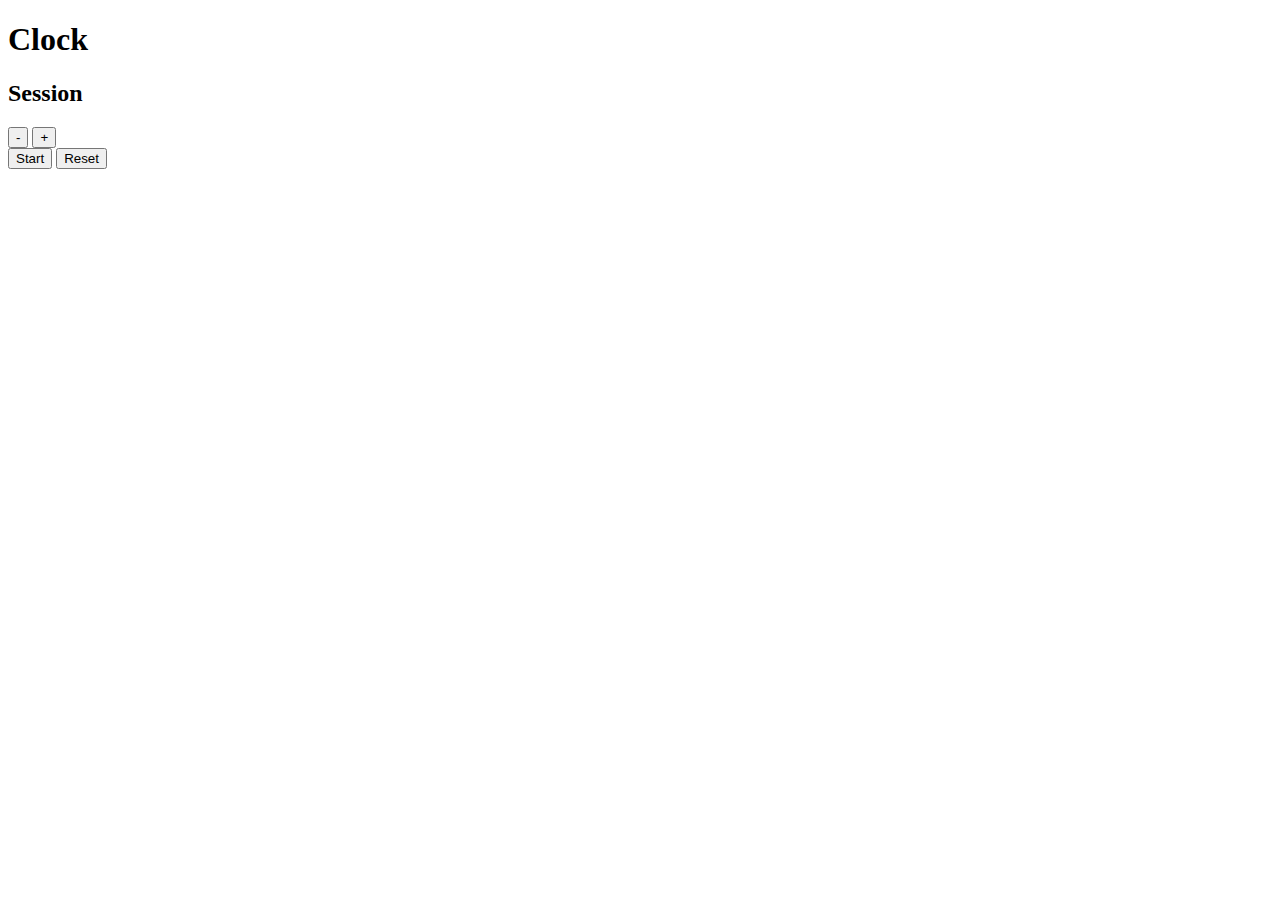
<file: frontendLibrary/25+5clock/index.html>
<!DOCTYPE html>
<html lang="en">
<head>
    <meta charset="UTF-8">
    <meta http-equiv="X-UA-Compatible" content="IE=edge">
    <meta name="viewport" content="width=device-width, initial-scale=1.0">
    <title>25+5 clock</title>
</head>
<body>
   <div id="app">
       <h1>Clock</h1>
       <div id="session">
        <h2>Session</h2>
        <button onclick="decrement()">
          -
        </button>
        <span id="session-length">

        </span>
          <button onclick="increment()">
              +
          </button>
       </div>
       <div id="timer">
           
       </div>
       <div id="buttons">
              <button id="start_stop" onclick="start_stop()">Start</button>
              <button id="reset" v-if="notstarted" @click="reset">Reset</button>
       </div>
   </div> 
    <script>
        let timer = 25;
        let started = false;
        let sessionCounter = document.getElementById('session-length');
        let timerHolder = document.getElementById('timer'); 
        sessionCounter.innerText = timer;
        timerHolder.innerText = `${timer} : 00`;
        function start_stop(){
            started = !started;
            if(started){
                document.getElementById('start_stop').innerText = 'Stop';
                timerHolder.innerText = timer;
                startTimer(timer);
            }
            else{
                document.getElementById('start_stop').innerText = 'Start';
                clearInterval(interval);
            }
            
        }
        function increment() {
            if(timer<60){
            timer++;
            sessionCounter.innerText = timer;
            }
        }

        function decrement() {
            if(timer>1){
            timer--;
            sessionCounter.innerText = timer;
            }
        }
        function startTimer(time){
            if(timerSecond >0 && started){
                setInterval(timerSecond--,1000);
                timerHolder.innerText = `${timer} : ${timerSecond}`;
                if(timerSecond < 10){
                    timerHolder.innerText = `${timer} : 0${timerSecond}`;
                }
                }else if(timer>0&&started){
                    timerSecond = 59;
                    timer--;
                }
                
            }

        }
        onkeypress = function(e){
            if(e.key=='+'){
                increment();
            }
            else if(e.key=='-'){
                decrement();
            }
        }
    </script>
</body>
</html>
</file>
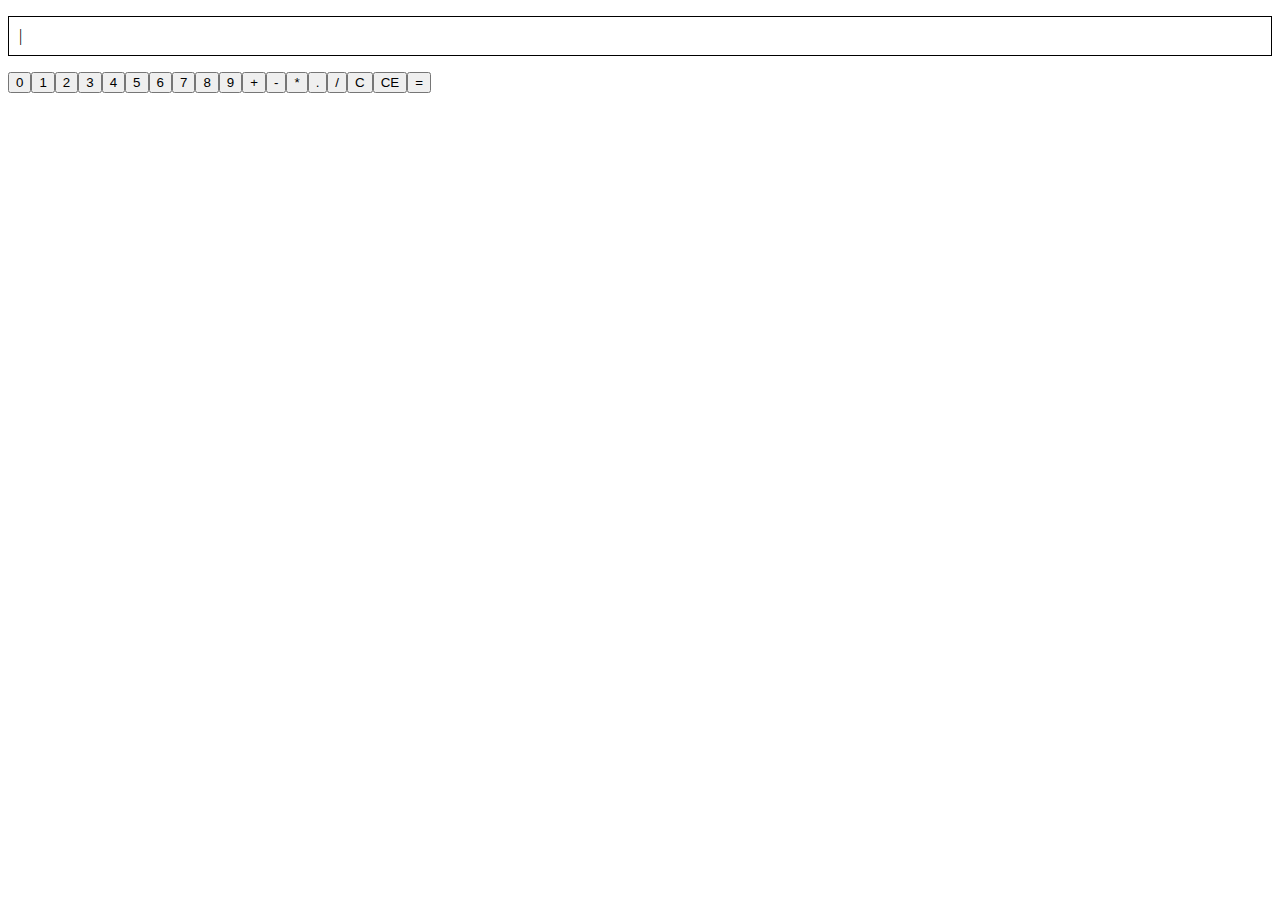
<file: frontendLibrary/calculator/index.html>
<!DOCTYPE html>
<html lang="en">
<head>
    <meta charset="UTF-8">
    <meta http-equiv="X-UA-Compatible" content="IE=edge">
    <meta name="viewport" content="width=device-width, initial-scale=1.0">
    <title>Calculator
    </title>

    <style>
        p{
            border: solid black 1px;
            padding: 10px;
        }
        p::after{
            content: "|";
            animation: cursorCal 500ms 0ms infinite;
        }
        @keyframes cursorCal {
            from { opacity: 0;}
            to { opacity: 1;}
        }
    </style>
</head>
<body>
        <div id="app">
            <p id="display"></p>
            <div id="keypad"></div>
        </div>
        <script>
            const numbers=['0','1','2','3','4','5','6','7','8','9','+','-','*','.','/','C','CE','='];
            let display=document.getElementById('display');
            let keypad=document.getElementById('keypad');
            for(number in numbers){
                let button=document.createElement('button');
                button.innerHTML=numbers[number];
                button.className='number';
                button.setAttribute('id',numbers[number]);
                button.setAttribute('onclick','calculate(this.id)');
                keypad.appendChild(button);
            }
            onkeypress = function(e){
                const key=e.key;
                const idx=numbers.indexOf(key);
                if(key=='Enter'){
                    calculate('=');
                }else if(key=='Delete'){
                    calculate('CE');
                }else if(idx > -1){
                    calculate(key);
                }
            }

            let fl=0;
            function calculate(id){
                if(id=='C'){
                    display.innerHTML='';
                }
                else if(id=='CE'){
                    display.innerHTML=display.innerHTML.slice(0,-1);
                }
                else if(id=='='){
                    display.innerHTML=eval(display.innerHTML);
                    fl=0;
                }else if(fl!==0){
                    display.innerHTML+=id;
                }else{
                    display.innerHTML=id;
                    fl=1;
                }
            }
        </script>
</body>
</html>
</file>
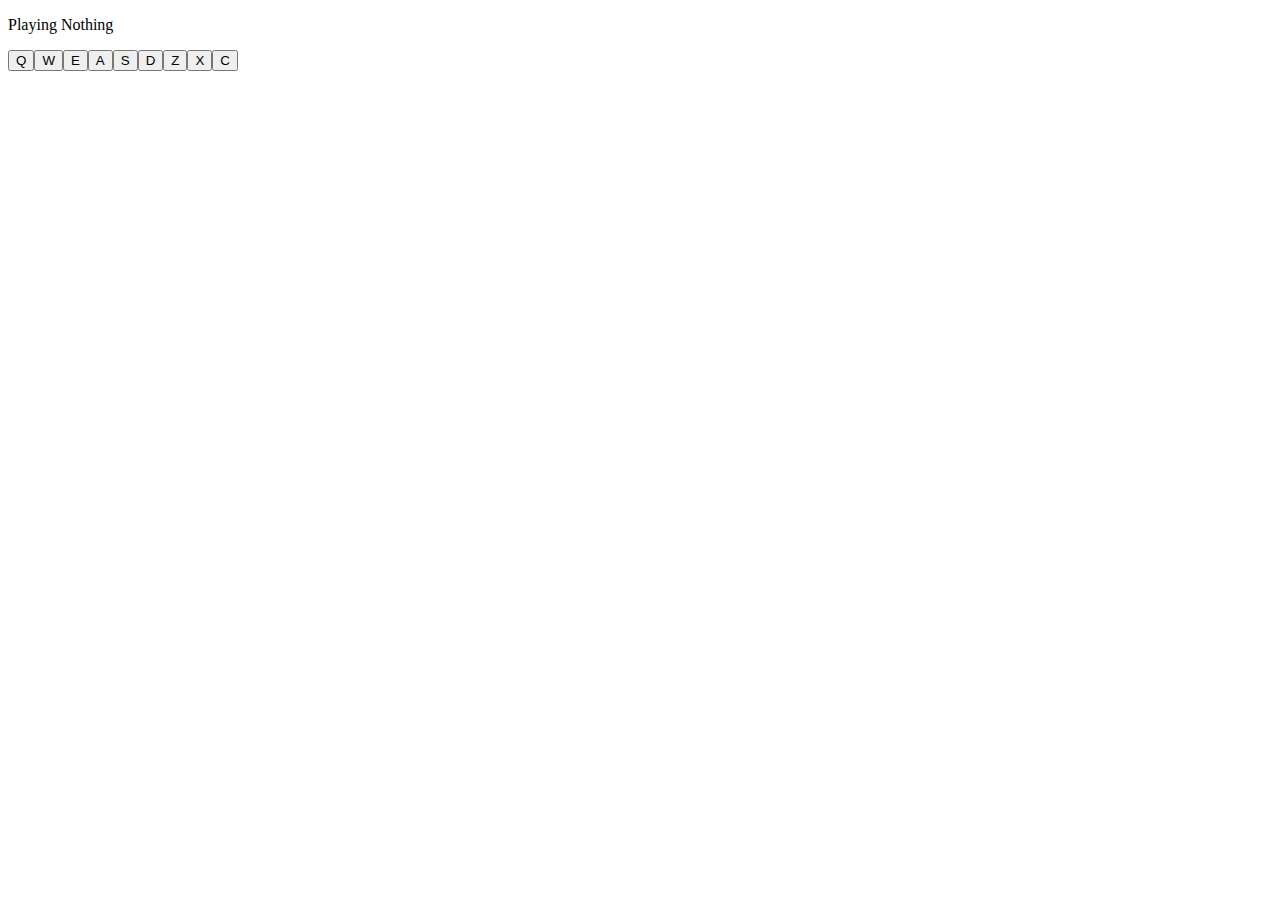
<file: frontendLibrary/DrumMachine/index.html>
<!DOCTYPE html>
<html lang="en">
<head>
    <meta charset="UTF-8">
    <meta http-equiv="X-UA-Compatible" content="IE=edge">
    <meta name="viewport" content="width=device-width, initial-scale=1.0">
    <title>Drum Machine</title>
</head>
<body>
    <div id="drum-machine">
        <p id="display">
            Playing Nothing
        </p>
        <div id="drum-pad">
        </div>
    </div>
    <script>
        const list = ['Q', 'W', 'E', 'A', 'S', 'D', 'Z', 'X', 'C'];
        const urlList = ['Heater-1','Heater-2','Heater-3','Heater-4_1','Heater-6','Dsc_Oh','Bld_H1','Kick_n_Hat','RP4_KICK_1'];
        const audioObj = [];
        for (item in urlList){
            let audio = new Audio(`https://s3.amazonaws.com/freecodecamp/drums/${urlList[item]}.mp3`);
            audioObj.push(audio);
        }
        for (item in list){
            let btn = document.createElement('button');
            btn.innerHTML = list[item];
            btn.setAttribute('id', list[item]);
            btn.setAttribute('class', 'drum-pad');
            btn.setAttribute('onclick', `playSound('${list[item]}')`);
            document.getElementById('drum-pad').appendChild(btn);
        }
        onkeypress = function(e){playSound(e.key)}
        
        function playSound(key) {
            let idx= list.indexOf(key.toUpperCase())
            if( idx > -1){
                audioObj[idx].play();
                document.getElementById("display").innerText = `playing ${urlList[idx]}`;
            }
        }
    </script>
</body>
</html>
</file>
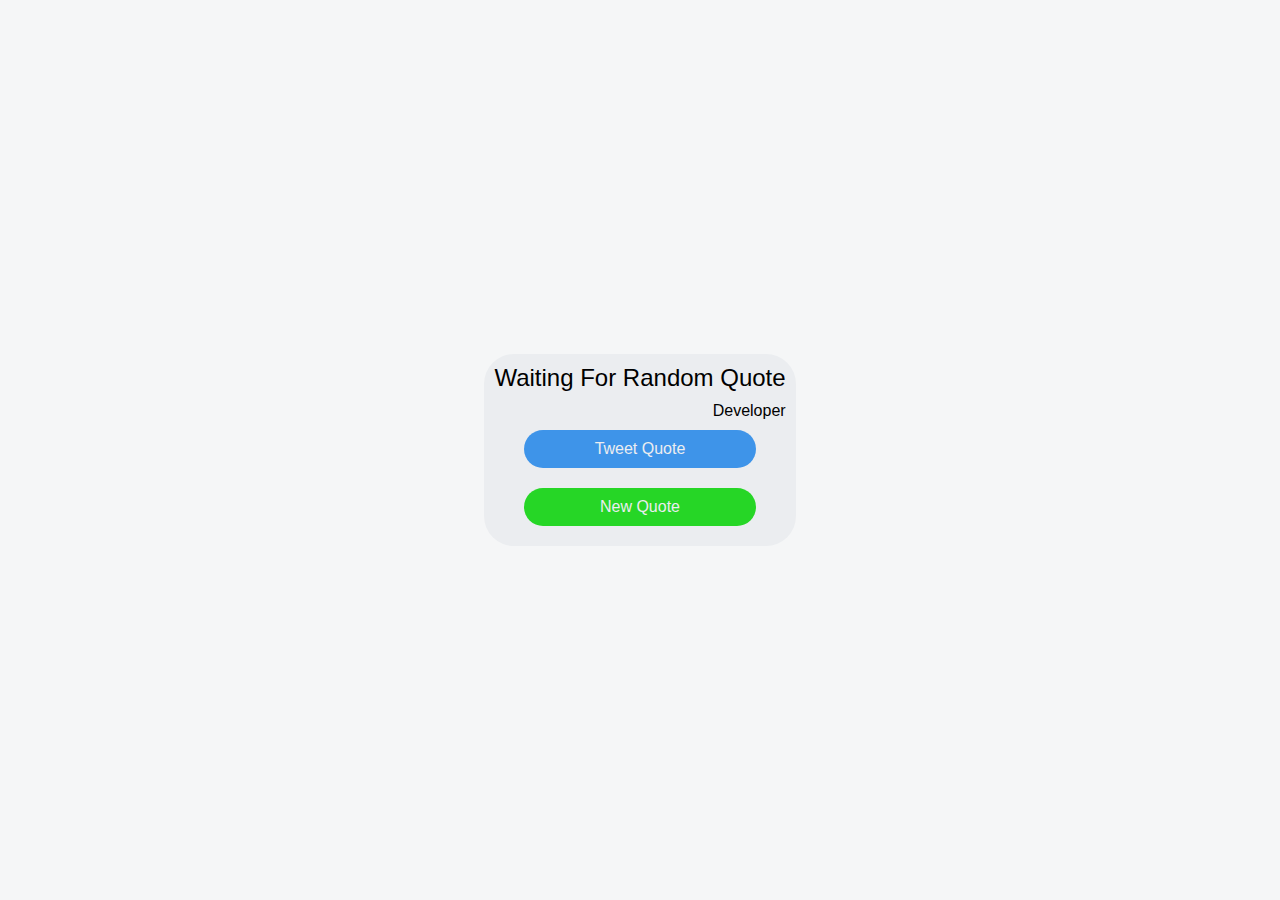
<file: frontendLibrary/randomQuote/index.html>
<!DOCTYPE html>
<html lang="en">
<head>
    <meta charset="UTF-8">
    <meta http-equiv="X-UA-Compatible" content="IE=edge">
    <meta name="viewport" content="width=device-width, initial-scale=1.0">
    <title>Random Quote Generator</title>
    <link rel="stylesheet" href="style.css">
</head>
<body>
        <div id="wrapper">
            <div id="quote-box">
                <div id="text">
                    Waiting For Random Quote
                </div>
                <div id="author">
                    Developer
                </div>
                <div id="buttons">
                    <button id="tweet-quote" onclick="tweetQuote()">Tweet Quote</button>
                    <button id="new-quote" onclick="newQuote()"  >New Quote</button>
                </div>
            </div>
        </div>
    <script >
            let text = document.getElementById('text');
            let author = document.getElementById('author');
            //fetches random quote from api
            newQuote();
            function newQuote(){
            fetch('https://api.quotable.io/random').then(response => response.json()).then(data => {
                console.log(data.content);
                text.innerText = data.content;
                author.innerText = `by ${data.author}`;
            }).catch(error => {
                console.log(error);
            });
            }
            //tweet quote
            function tweetQuote(){
                let url = "https://twitter.com/intent/tweet?text="+encodeURIComponent(text.innerText)+"%0D%0A-"+encodeURIComponent(author.innerText);
                window.open(url, '_blank');
            }
    </script>
</body>
</html>
</file>
<file: frontendLibrary/randomQuote/style.css>
*{
    box-sizing: border-box;
}
html,body{
    margin: 0;
    padding: 0;
    color:black;
    background: #F5F6F7;
    min-height: 100vh;
    width:100vw;
    overflow-x: hidden;
    display: flex;
    flex-direction: column;
    align-items: center;
    justify-content: center;
}
#wrapper{
    padding: 10px;
    background: #EBEDF0;
    border-radius: 30px;
    max-width: fit-content;
    word-wrap: break-word;
    max-width: 60vw;
    height: 100%;
    display: flex;
    flex-direction: column;
    justify-content: flex-end;
    align-items: center;
}
#text{
    font-family: Verdana, Geneva, Tahoma, sans-serif;
    font-size: 1.5em;
    margin-bottom: 10px;
}
#author{
    font-family: Verdana, Geneva, Tahoma, sans-serif;
    text-align: right;
    font-size: 1em;
}
#buttons{
    display: flex;
    flex-direction: column;
    flex-wrap: nowrap;
    justify-content: center;
    align-items: center;
}
#buttons>*{    
    color: #EBEDF0;
    border: none;
    width:80%;
    border-radius: 30px;
    padding: 10px;
    margin:10px;
    font-family: Verdana, Geneva, Tahoma, sans-serif;
    font-size: 1em;
    cursor: pointer;
}
#tweet-quote{
    background: #3e94e9;
}
#new-quote{
    background: #26d626;
}
</file>
